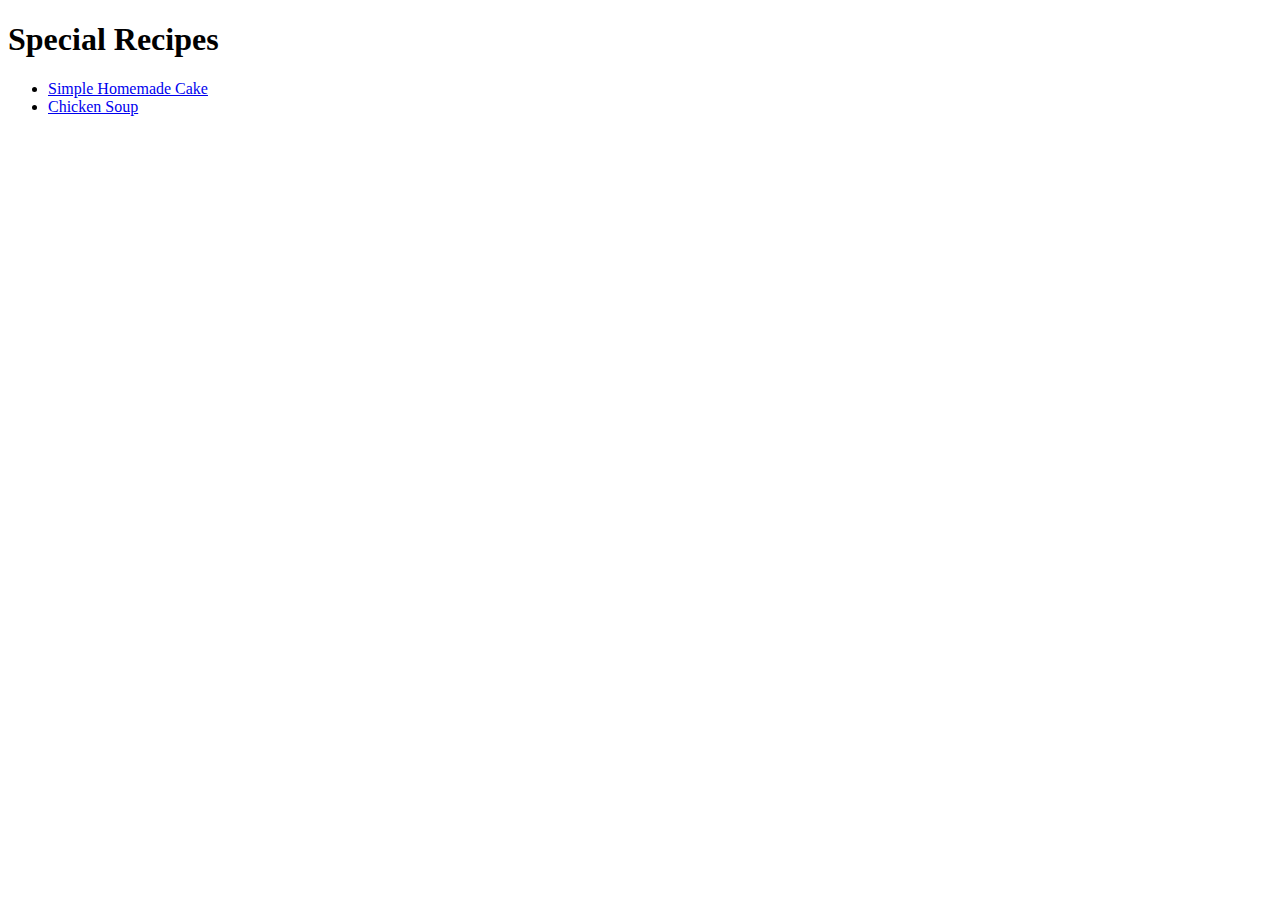
<file: index.html>
<!DOCTYPE html>

<html lang="en">
    <head>
        <meta charset="utf-8">
        <title>Home Page</title>
    </head>
    <body>
        <h1>Special Recipes</h1>
        <ul>
        <li><a href="./recipes/simple-homemade-cake.html">Simple Homemade Cake</a></li>
            <li><a href="./recipes/chicken-tortilla-soup.html">Chicken Soup</a></li>
        </ul>
    </body>
</html>
</file>
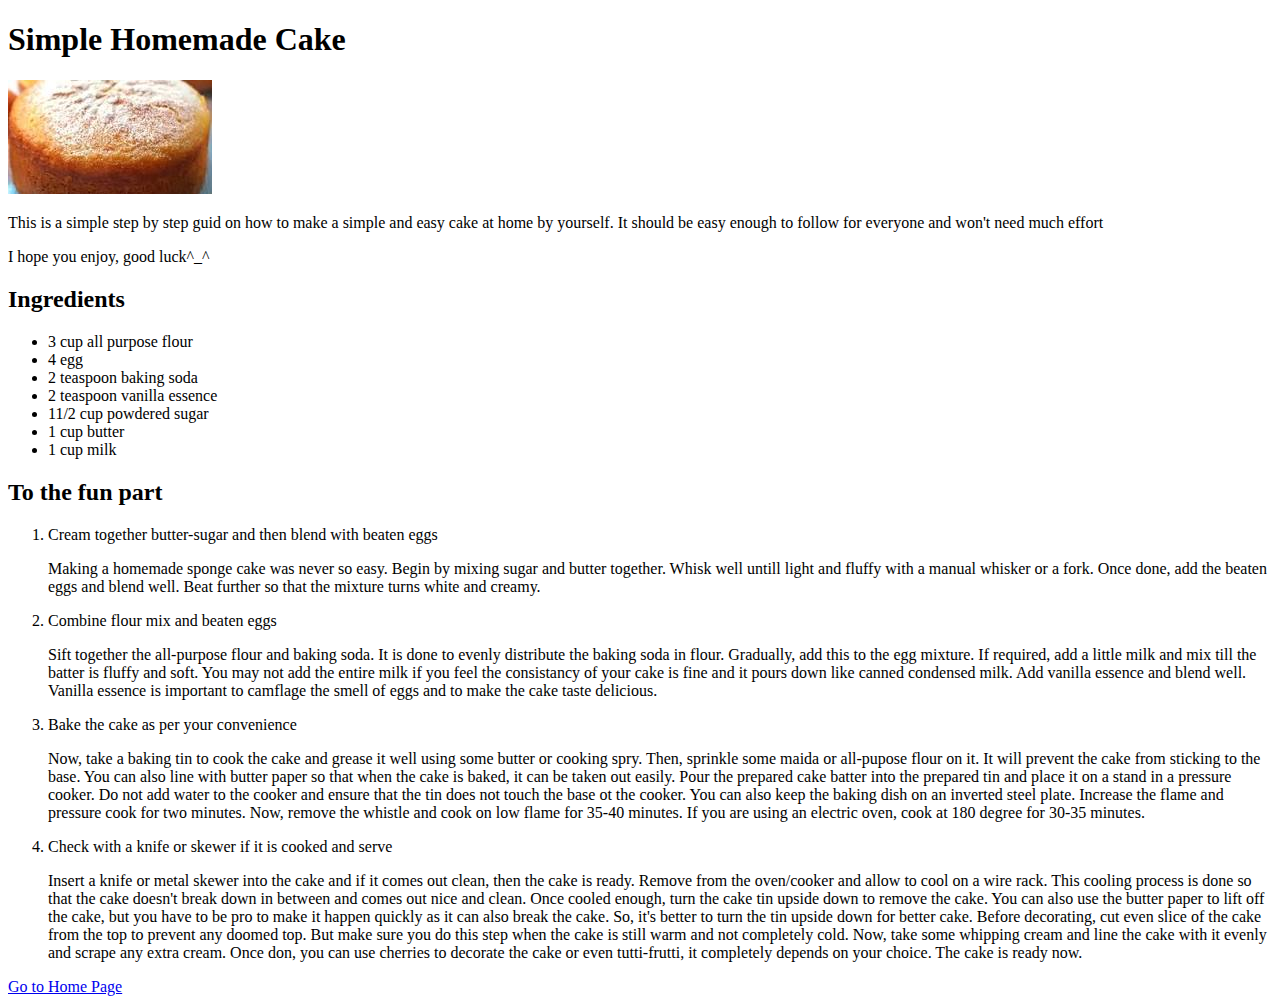
<file: recipes/simple-homemade-cake.html>
<!DOCTYPE html>
<html lang="en">
    <head>
        <meta charset="UTF-8">
        <title>Simple Homemade Cake</title>
    </head>
    
    <body>
        <h1>Simple Homemade Cake</h1>
        <img src="[data-uri]" alt="Simple Homemade Cake">
        <p>This is a simple step by step guid on how to make a simple and easy cake at home by yourself. 
            It should be easy enough to follow for everyone and won't need much effort</p>
        <p>I hope you enjoy, good luck^_^</p>
        <h2>Ingredients</h2>
        <ul>
            <li>3 cup all purpose flour</li>
            <li>4 egg</li>
            <li>2 teaspoon baking soda</li>
            <li>2 teaspoon vanilla essence</li>
            <li>11/2 cup powdered sugar</li>
            <li>1 cup butter</li>
            <li>1 cup milk</li>
        </ul>
        <h2>To the fun part</h2>
        <ol>
            <li>
                <p>Cream together butter-sugar and then blend with beaten eggs</p> 
                <p>Making a homemade sponge cake was never so easy. Begin by mixing sugar and butter 
                together. Whisk well untill light and fluffy with a manual whisker or a fork. 
                Once done, add the beaten eggs and blend well. Beat further so that the 
                mixture turns white and creamy.</p></li>
            <li>
                <p>Combine flour mix and beaten eggs</p>
                <p>Sift together the all-purpose flour and baking soda. It is done to evenly distribute
                   the baking soda in flour. Gradually, add this to the egg mixture. If required, add a 
                   little milk and mix till the batter is fluffy and soft. You may not add the entire milk 
                   if you feel the consistancy of your cake is fine and it pours down like canned condensed 
                   milk. Add vanilla essence and blend well. Vanilla essence is important to camflage the 
                   smell of eggs and to make the cake taste delicious.</p>
            </li>
            <li>
                <p>Bake the cake as per your convenience</p>
                <p>
                    Now, take a baking tin to cook the cake and grease it well using some butter or cooking spry.
                    Then, sprinkle some maida or all-pupose flour on it. It will prevent the cake from sticking to
                    the base. You can also line with butter paper so that when the cake is baked, it can be taken out
                    easily. Pour the prepared cake batter into the prepared tin and place it on a stand in a pressure
                    cooker. Do not add water to the cooker and ensure that the tin does not touch the base ot the cooker. 
                    You can also keep the baking dish on an inverted steel plate. Increase the flame and pressure cook for 
                    two minutes. Now, remove the whistle and cook on low flame for 35-40 minutes. If you are using an electric 
                    oven, cook at 180 degree for 30-35 minutes.
                </p>
            </li>
            <li>
                <p>Check with a knife or skewer if it is cooked and serve</p>
                <p>
                    Insert a knife or metal skewer into the cake and if it comes out clean, then the cake is ready. Remove from
                    the oven/cooker and allow to cool on a wire rack. This cooling process is done so that the cake doesn't 
                    break down in between and comes out nice and clean. Once cooled enough, turn the cake tin upside down to 
                    remove the cake. You can also use the butter paper to lift off the cake, but you have to be pro to make it 
                    happen quickly as it can also break the cake. So, it's better to turn the tin upside down for better cake. 
                    Before decorating, cut even slice of the cake from the top to prevent any doomed top. But make sure you do 
                    this step when the cake is still warm and not completely cold. Now, take some whipping cream and line the 
                    cake with it evenly and scrape any extra cream. Once don, you can use cherries to decorate the cake or even 
                    tutti-frutti, it completely depends on your choice. The cake is ready now.
                </p>
            </li>
        </ol>
        <a href="../index.html">Go to Home Page</a>
    </body>
</html>
</file>
